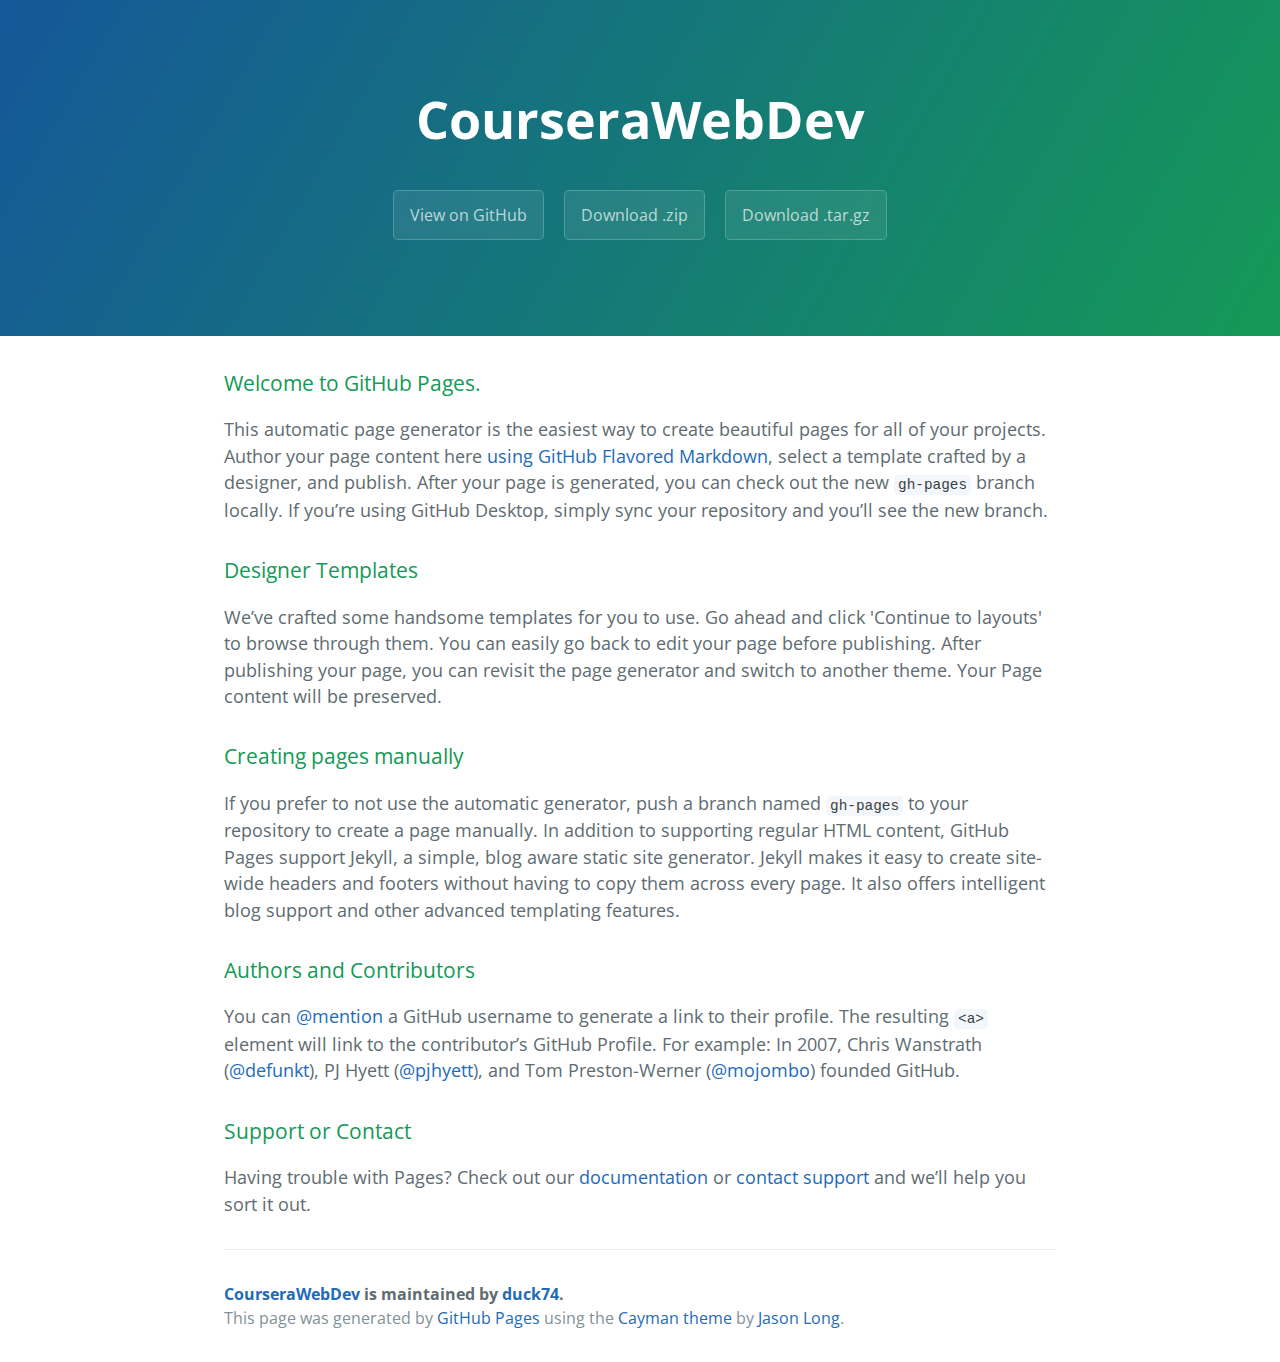
<file: index.html>
<!DOCTYPE html>
<html lang="en-us">
  <head>
    <meta charset="UTF-8">
    <title>CourseraWebDev by duck74</title>
    <meta name="viewport" content="width=device-width, initial-scale=1">
    <link rel="stylesheet" type="text/css" href="stylesheets/normalize.css" media="screen">
    <link href='https://fonts.googleapis.com/css?family=Open+Sans:400,700' rel='stylesheet' type='text/css'>
    <link rel="stylesheet" type="text/css" href="stylesheets/stylesheet.css" media="screen">
    <link rel="stylesheet" type="text/css" href="stylesheets/github-light.css" media="screen">
  </head>
  <body>
    <section class="page-header">
      <h1 class="project-name">CourseraWebDev</h1>
      <h2 class="project-tagline"></h2>
      <a href="https://github.com/duck74/CourseraWebDev" class="btn">View on GitHub</a>
      <a href="https://github.com/duck74/CourseraWebDev/zipball/master" class="btn">Download .zip</a>
      <a href="https://github.com/duck74/CourseraWebDev/tarball/master" class="btn">Download .tar.gz</a>
    </section>

    <section class="main-content">
      <h3>
<a id="welcome-to-github-pages" class="anchor" href="#welcome-to-github-pages" aria-hidden="true"><span aria-hidden="true" class="octicon octicon-link"></span></a>Welcome to GitHub Pages.</h3>

<p>This automatic page generator is the easiest way to create beautiful pages for all of your projects. Author your page content here <a href="https://guides.github.com/features/mastering-markdown/">using GitHub Flavored Markdown</a>, select a template crafted by a designer, and publish. After your page is generated, you can check out the new <code>gh-pages</code> branch locally. If you’re using GitHub Desktop, simply sync your repository and you’ll see the new branch.</p>

<h3>
<a id="designer-templates" class="anchor" href="#designer-templates" aria-hidden="true"><span aria-hidden="true" class="octicon octicon-link"></span></a>Designer Templates</h3>

<p>We’ve crafted some handsome templates for you to use. Go ahead and click 'Continue to layouts' to browse through them. You can easily go back to edit your page before publishing. After publishing your page, you can revisit the page generator and switch to another theme. Your Page content will be preserved.</p>

<h3>
<a id="creating-pages-manually" class="anchor" href="#creating-pages-manually" aria-hidden="true"><span aria-hidden="true" class="octicon octicon-link"></span></a>Creating pages manually</h3>

<p>If you prefer to not use the automatic generator, push a branch named <code>gh-pages</code> to your repository to create a page manually. In addition to supporting regular HTML content, GitHub Pages support Jekyll, a simple, blog aware static site generator. Jekyll makes it easy to create site-wide headers and footers without having to copy them across every page. It also offers intelligent blog support and other advanced templating features.</p>

<h3>
<a id="authors-and-contributors" class="anchor" href="#authors-and-contributors" aria-hidden="true"><span aria-hidden="true" class="octicon octicon-link"></span></a>Authors and Contributors</h3>

<p>You can <a href="https://help.github.com/articles/basic-writing-and-formatting-syntax/#mentioning-users-and-teams" class="user-mention">@mention</a> a GitHub username to generate a link to their profile. The resulting <code>&lt;a&gt;</code> element will link to the contributor’s GitHub Profile. For example: In 2007, Chris Wanstrath (<a href="https://github.com/defunkt" class="user-mention">@defunkt</a>), PJ Hyett (<a href="https://github.com/pjhyett" class="user-mention">@pjhyett</a>), and Tom Preston-Werner (<a href="https://github.com/mojombo" class="user-mention">@mojombo</a>) founded GitHub.</p>

<h3>
<a id="support-or-contact" class="anchor" href="#support-or-contact" aria-hidden="true"><span aria-hidden="true" class="octicon octicon-link"></span></a>Support or Contact</h3>

<p>Having trouble with Pages? Check out our <a href="https://help.github.com/pages">documentation</a> or <a href="https://github.com/contact">contact support</a> and we’ll help you sort it out.</p>

      <footer class="site-footer">
        <span class="site-footer-owner"><a href="https://github.com/duck74/CourseraWebDev">CourseraWebDev</a> is maintained by <a href="https://github.com/duck74">duck74</a>.</span>

        <span class="site-footer-credits">This page was generated by <a href="https://pages.github.com">GitHub Pages</a> using the <a href="https://github.com/jasonlong/cayman-theme">Cayman theme</a> by <a href="https://twitter.com/jasonlong">Jason Long</a>.</span>
      </footer>

    </section>

  
  </body>
</html>
</file>
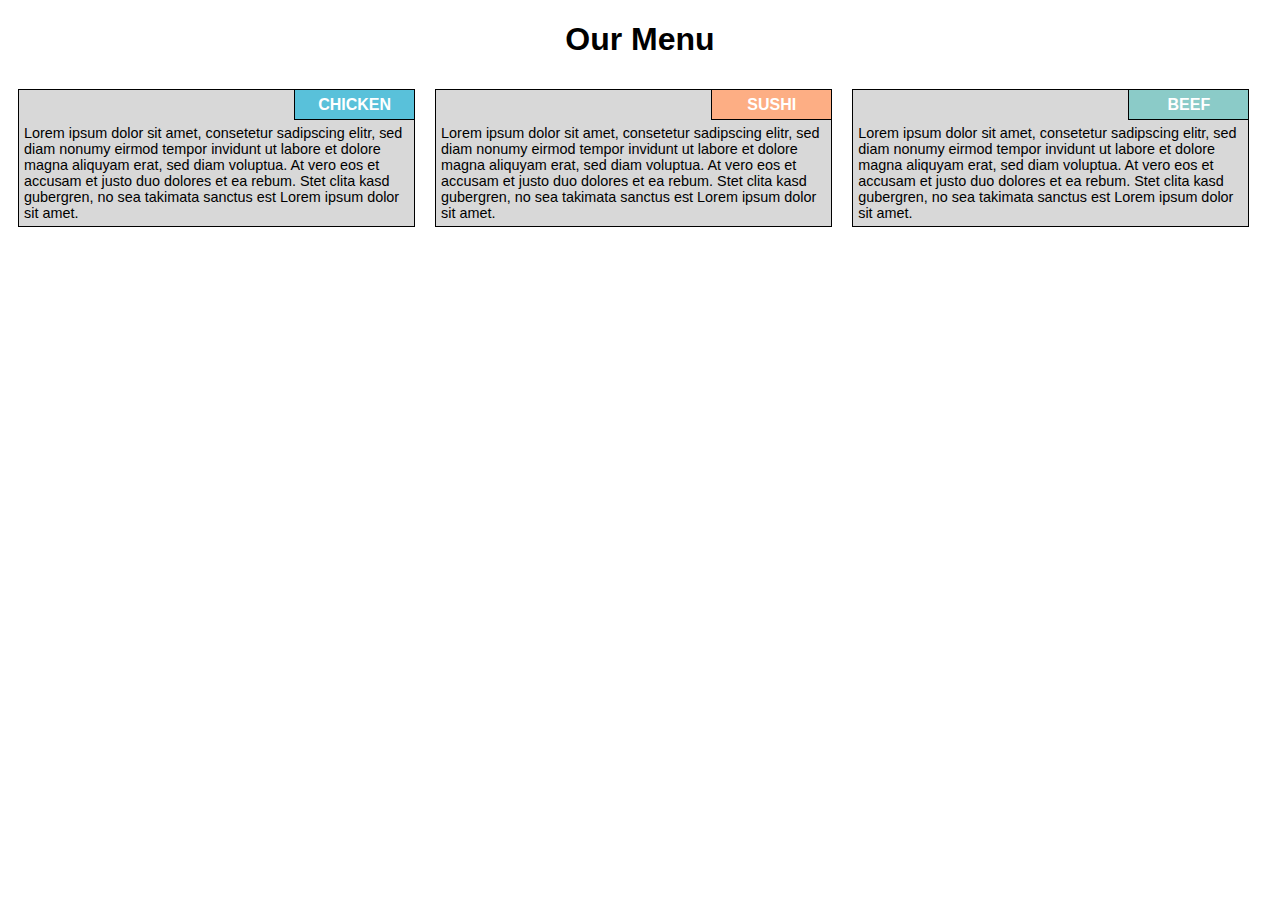
<file: module2-solution/index.html>
<!DOCTYPE html>
<html>
<meta name="viewport" content="width=device-width, initial-scale=1.0">
<head>
	<title>Assignment Solution for Module 2</title>
	<link rel="stylesheet" type="text/css" href="css/style.css">
</head>
<body>
	<h1>Our Menu</h1>

<div class="row">
  <div class="col-lg-4 col-md-6">
  <p>
  <span id="chicken">CHICKEN</span>
  <span id="text">Lorem ipsum dolor sit amet, consetetur sadipscing elitr, sed diam nonumy eirmod tempor invidunt ut labore et dolore magna aliquyam erat, sed diam voluptua. At vero eos et accusam et justo duo dolores et ea rebum. Stet clita kasd gubergren, no sea takimata sanctus est Lorem ipsum dolor sit amet.</span>
  </p>
  </div>
  <div class="col-lg-4 col-md-6"><p>
  <span id="sushi">SUSHI</span>
  <span id ="text">Lorem ipsum dolor sit amet, consetetur sadipscing elitr, sed diam nonumy eirmod tempor invidunt ut labore et dolore magna aliquyam erat, sed diam voluptua. At vero eos et accusam et justo duo dolores et ea rebum. Stet clita kasd gubergren, no sea takimata sanctus est Lorem ipsum dolor sit amet.</span>
  </p></div>
  <div class="col-lg-4 col-md-12"><p>
  <span id="beef">BEEF</span>
  <span id="text">Lorem ipsum dolor sit amet, consetetur sadipscing elitr, sed diam nonumy eirmod tempor invidunt ut labore et dolore magna aliquyam erat, sed diam voluptua. At vero eos et accusam et justo duo dolores et ea rebum. Stet clita kasd gubergren, no sea takimata sanctus est Lorem ipsum dolor sit amet. </span>
  </p></div>
  
</div>
</body>
</html>
</file>
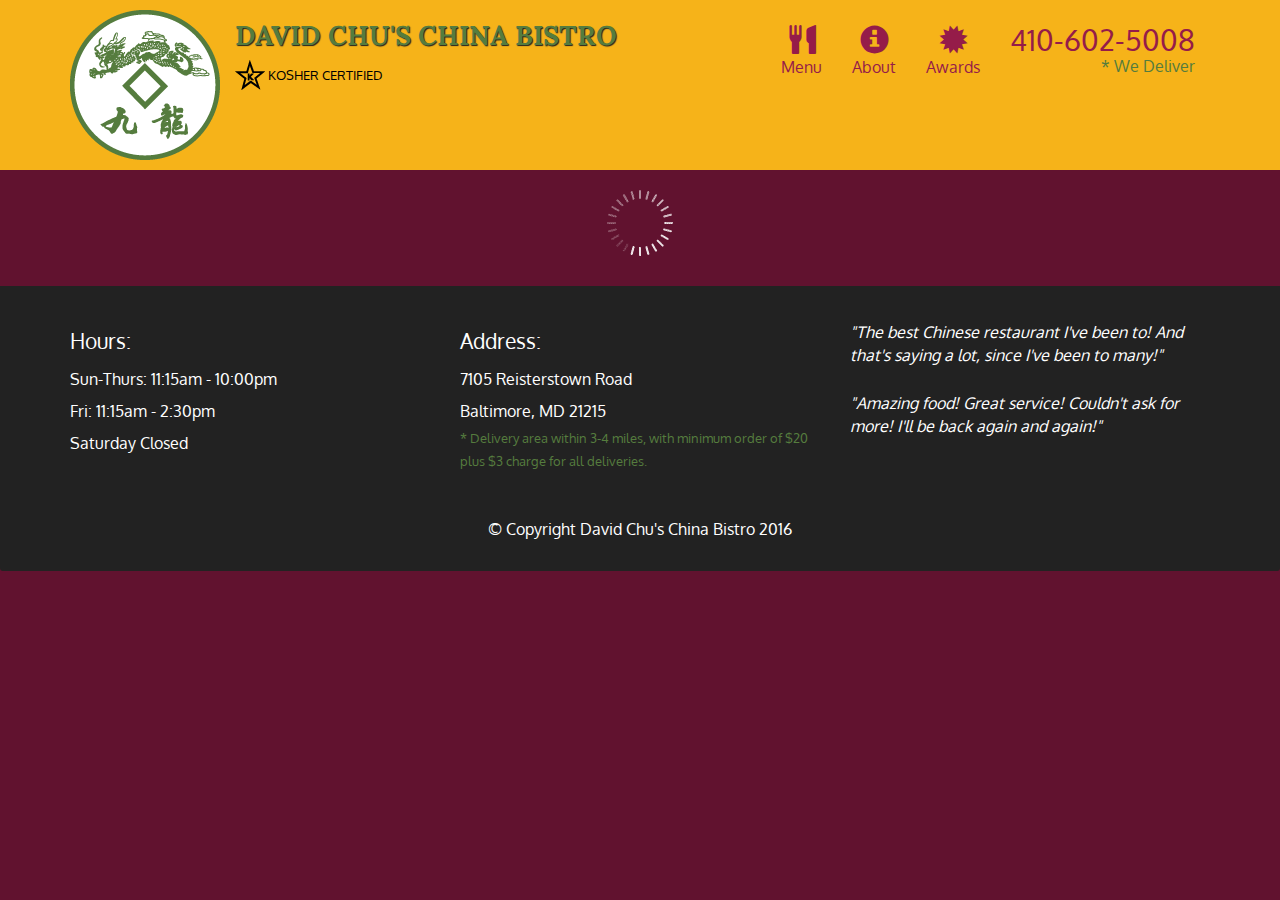
<file: module4-solution/index.html>
<!doctype html>
<html lang="en">
  <head>
    <meta charset="utf-8">
    <meta http-equiv="X-UA-Compatible" content="IE=edge">
    <meta name="viewport" content="width=device-width, initial-scale=1">
    <title>David Chu's China Bistro</title>
    <link rel="stylesheet" href="css/bootstrap.min.css">
    <link rel="stylesheet" href="css/styles.css">
    <link href='https://fonts.googleapis.com/css?family=Oxygen:400,300,700' rel='stylesheet' type='text/css'>
    <link href='https://fonts.googleapis.com/css?family=Lora' rel='stylesheet' type='text/css'>
  </head>
<body>
  <header>
    <nav id="header-nav" class="navbar navbar-default">
      <div class="container">
        <div class="navbar-header">
          <a href="index.html" class="pull-left visible-md visible-lg">
            <div id="logo-img" alt="Logo image"></div>
          </a>

          <div class="navbar-brand">
            <a href="index.html"><h1>David Chu's China Bistro</h1></a>
            <p>
              <img src="images/star-k-logo.png" alt="Kosher certification">
              <span>Kosher Certified</span>
            </p>
          </div>

          <button id="navbarToggle" type="button" class="navbar-toggle collapsed" data-toggle="collapse" data-target="#collapsable-nav" aria-expanded="false">
            <span class="sr-only">Toggle navigation</span>
            <span class="icon-bar"></span>
            <span class="icon-bar"></span>
            <span class="icon-bar"></span>
          </button>
        </div>
        
        <div id="collapsable-nav" class="collapse navbar-collapse">
           <ul id="nav-list" class="nav navbar-nav navbar-right">
            <li id="navHomeButton" class="visible-xs active">
              <a href="index.html">
                <span class="glyphicon glyphicon-home"></span> Home</a>
            </li>
            <li id="navMenuButton">
              <a href="#" onclick="$dc.loadMenuCategories();">
                <span class="glyphicon glyphicon-cutlery"></span><br class="hidden-xs"> Menu</a>
            </li>
            <li>
              <a href="#">
                <span class="glyphicon glyphicon-info-sign"></span><br class="hidden-xs"> About</a>
            </li>
            <li>
              <a href="#">
                <span class="glyphicon glyphicon-certificate"></span><br class="hidden-xs"> Awards</a>
            </li>
            <li id="phone" class="hidden-xs">
              <a href="tel:410-602-5008">
                <span>410-602-5008</span></a><div>* We Deliver</div>
            </li>
          </ul><!-- #nav-list -->
        </div><!-- .collapse .navbar-collapse -->
      </div><!-- .container -->
    </nav><!-- #header-nav -->
  </header>

  <div id="call-btn" class="visible-xs">
    <a class="btn" href="tel:410-602-5008">
    <span class="glyphicon glyphicon-earphone"></span>
    410-602-5008
    </a>
  </div>
  <div id="xs-deliver" class="text-center visible-xs">* We Deliver</div>

  <div id="main-content" class="container"></div>

  <footer class="panel-footer">
    <div class="container">
      <div class="row">
        <section id="hours" class="col-sm-4">
          <span>Hours:</span><br>
          Sun-Thurs: 11:15am - 10:00pm<br>
          Fri: 11:15am - 2:30pm<br>
          Saturday Closed
          <hr class="visible-xs">
        </section>
        <section id="address" class="col-sm-4">
          <span>Address:</span><br>
          7105 Reisterstown Road<br>
          Baltimore, MD 21215
          <p>* Delivery area within 3-4 miles, with minimum order of $20 plus $3 charge for all deliveries.</p>
          <hr class="visible-xs">
        </section>
        <section id="testimonials" class="col-sm-4">
          <p>"The best Chinese restaurant I've been to! And that's saying a lot, since I've been to many!"</p>
          <p>"Amazing food! Great service! Couldn't ask for more! I'll be back again and again!"</p>
        </section>
      </div>
      <div class="text-center">&copy; Copyright David Chu's China Bistro 2016</div>
    </div>
  </footer>

  <!-- jQuery (Bootstrap JS plugins depend on it) -->
  <script src="js/jquery-2.1.4.min.js"></script>
  <script src="js/bootstrap.min.js"></script>
  <script src="js/ajax-utils.js"></script>
  <script src="js/script.js"></script>
</body>
</html>
</file>
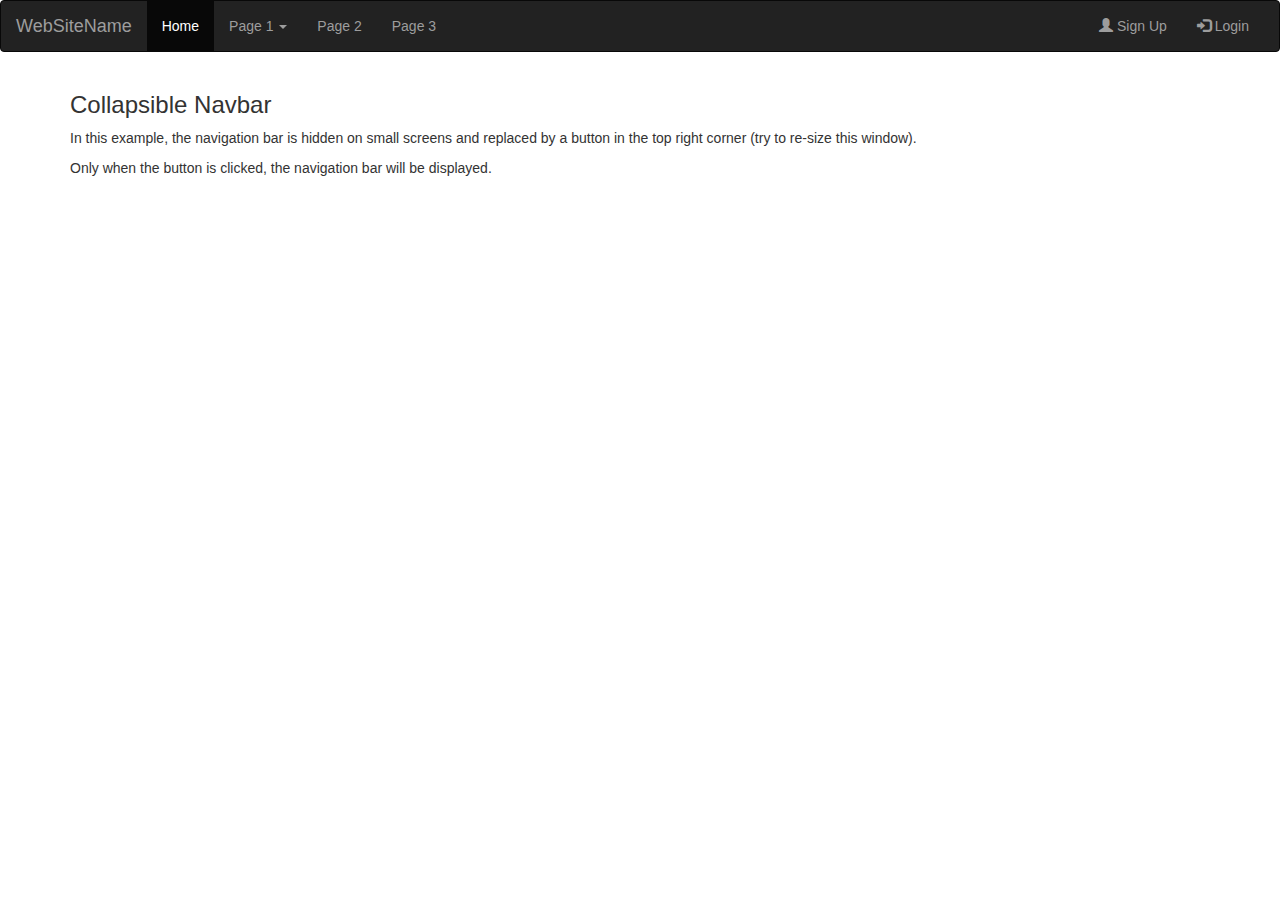
<file: module3-solution/test.html>
<!DOCTYPE html>
<html lang="en">
<head>
  <title>Bootstrap Case</title>
  <meta charset="utf-8">
  <meta name="viewport" content="width=device-width, initial-scale=1">
  <link rel="stylesheet" href="http://maxcdn.bootstrapcdn.com/bootstrap/3.3.6/css/bootstrap.min.css">
  <script src="https://ajax.googleapis.com/ajax/libs/jquery/1.12.0/jquery.min.js"></script>
  <script src="http://maxcdn.bootstrapcdn.com/bootstrap/3.3.6/js/bootstrap.min.js"></script>
</head>
<body>

<nav class="navbar navbar-inverse">
  <div class="container-fluid">
    <div class="navbar-header">
      <button type="button" class="navbar-toggle" data-toggle="collapse" data-target="#myNavbar">
        <span class="icon-bar"></span>
        <span class="icon-bar"></span>
        <span class="icon-bar"></span>                        
      </button>
      <a class="navbar-brand" href="#">WebSiteName</a>
    </div>
    <div class="collapse navbar-collapse" id="myNavbar">
      <ul class="nav navbar-nav">
        <li class="active"><a href="#">Home</a></li>
        <li class="dropdown">
          <a class="dropdown-toggle" data-toggle="dropdown" href="#">Page 1 <span class="caret"></span></a>
          <ul id="nav-list" class="dropdown-menu">
            <li><a href="#">Page 1-1</a></li>
            <li><a href="#">Page 1-2</a></li>
            <li><a href="#">Page 1-3</a></li>
          </ul>
        </li>
        <li><a href="#">Page 2</a></li>
        <li><a href="#">Page 3</a></li>
      </ul>
      <ul class="nav navbar-nav navbar-right">
        <li><a href="#"><span class="glyphicon glyphicon-user"></span> Sign Up</a></li>
        <li><a href="#"><span class="glyphicon glyphicon-log-in"></span> Login</a></li>
      </ul>
    </div>
  </div>
</nav>
  
<div class="container">
  <h3>Collapsible Navbar</h3>
  <p>In this example, the navigation bar is hidden on small screens and replaced by a button in the top right corner (try to re-size this window).
  <p>Only when the button is clicked, the navigation bar will be displayed.</p>
</div>

</body>
</html>
</file>
<file: stylesheets/stylesheet.css>
* {
  box-sizing: border-box; }

body {
  padding: 0;
  margin: 0;
  font-family: "Open Sans", "Helvetica Neue", Helvetica, Arial, sans-serif;
  font-size: 16px;
  line-height: 1.5;
  color: #606c71; }

a {
  color: #1e6bb8;
  text-decoration: none; }
  a:hover {
    text-decoration: underline; }

.btn {
  display: inline-block;
  margin-bottom: 1rem;
  color: rgba(255, 255, 255, 0.7);
  background-color: rgba(255, 255, 255, 0.08);
  border-color: rgba(255, 255, 255, 0.2);
  border-style: solid;
  border-width: 1px;
  border-radius: 0.3rem;
  transition: color 0.2s, background-color 0.2s, border-color 0.2s; }
  .btn + .btn {
    margin-left: 1rem; }

.btn:hover {
  color: rgba(255, 255, 255, 0.8);
  text-decoration: none;
  background-color: rgba(255, 255, 255, 0.2);
  border-color: rgba(255, 255, 255, 0.3); }

@media screen and (min-width: 64em) {
  .btn {
    padding: 0.75rem 1rem; } }

@media screen and (min-width: 42em) and (max-width: 64em) {
  .btn {
    padding: 0.6rem 0.9rem;
    font-size: 0.9rem; } }

@media screen and (max-width: 42em) {
  .btn {
    display: block;
    width: 100%;
    padding: 0.75rem;
    font-size: 0.9rem; }
    .btn + .btn {
      margin-top: 1rem;
      margin-left: 0; } }

.page-header {
  color: #fff;
  text-align: center;
  background-color: #159957;
  background-image: linear-gradient(120deg, #155799, #159957); }

@media screen and (min-width: 64em) {
  .page-header {
    padding: 5rem 6rem; } }

@media screen and (min-width: 42em) and (max-width: 64em) {
  .page-header {
    padding: 3rem 4rem; } }

@media screen and (max-width: 42em) {
  .page-header {
    padding: 2rem 1rem; } }

.project-name {
  margin-top: 0;
  margin-bottom: 0.1rem; }

@media screen and (min-width: 64em) {
  .project-name {
    font-size: 3.25rem; } }

@media screen and (min-width: 42em) and (max-width: 64em) {
  .project-name {
    font-size: 2.25rem; } }

@media screen and (max-width: 42em) {
  .project-name {
    font-size: 1.75rem; } }

.project-tagline {
  margin-bottom: 2rem;
  font-weight: normal;
  opacity: 0.7; }

@media screen and (min-width: 64em) {
  .project-tagline {
    font-size: 1.25rem; } }

@media screen and (min-width: 42em) and (max-width: 64em) {
  .project-tagline {
    font-size: 1.15rem; } }

@media screen and (max-width: 42em) {
  .project-tagline {
    font-size: 1rem; } }

.main-content :first-child {
  margin-top: 0; }
.main-content img {
  max-width: 100%; }
.main-content h1, .main-content h2, .main-content h3, .main-content h4, .main-content h5, .main-content h6 {
  margin-top: 2rem;
  margin-bottom: 1rem;
  font-weight: normal;
  color: #159957; }
.main-content p {
  margin-bottom: 1em; }
.main-content code {
  padding: 2px 4px;
  font-family: Consolas, "Liberation Mono", Menlo, Courier, monospace;
  font-size: 0.9rem;
  color: #383e41;
  background-color: #f3f6fa;
  border-radius: 0.3rem; }
.main-content pre {
  padding: 0.8rem;
  margin-top: 0;
  margin-bottom: 1rem;
  font: 1rem Consolas, "Liberation Mono", Menlo, Courier, monospace;
  color: #567482;
  word-wrap: normal;
  background-color: #f3f6fa;
  border: solid 1px #dce6f0;
  border-radius: 0.3rem; }
  .main-content pre > code {
    padding: 0;
    margin: 0;
    font-size: 0.9rem;
    color: #567482;
    word-break: normal;
    white-space: pre;
    background: transparent;
    border: 0; }
.main-content .highlight {
  margin-bottom: 1rem; }
  .main-content .highlight pre {
    margin-bottom: 0;
    word-break: normal; }
.main-content .highlight pre, .main-content pre {
  padding: 0.8rem;
  overflow: auto;
  font-size: 0.9rem;
  line-height: 1.45;
  border-radius: 0.3rem; }
.main-content pre code, .main-content pre tt {
  display: inline;
  max-width: initial;
  padding: 0;
  margin: 0;
  overflow: initial;
  line-height: inherit;
  word-wrap: normal;
  background-color: transparent;
  border: 0; }
  .main-content pre code:before, .main-content pre code:after, .main-content pre tt:before, .main-content pre tt:after {
    content: normal; }
.main-content ul, .main-content ol {
  margin-top: 0; }
.main-content blockquote {
  padding: 0 1rem;
  margin-left: 0;
  color: #819198;
  border-left: 0.3rem solid #dce6f0; }
  .main-content blockquote > :first-child {
    margin-top: 0; }
  .main-content blockquote > :last-child {
    margin-bottom: 0; }
.main-content table {
  display: block;
  width: 100%;
  overflow: auto;
  word-break: normal;
  word-break: keep-all; }
  .main-content table th {
    font-weight: bold; }
  .main-content table th, .main-content table td {
    padding: 0.5rem 1rem;
    border: 1px solid #e9ebec; }
.main-content dl {
  padding: 0; }
  .main-content dl dt {
    padding: 0;
    margin-top: 1rem;
    font-size: 1rem;
    font-weight: bold; }
  .main-content dl dd {
    padding: 0;
    margin-bottom: 1rem; }
.main-content hr {
  height: 2px;
  padding: 0;
  margin: 1rem 0;
  background-color: #eff0f1;
  border: 0; }

@media screen and (min-width: 64em) {
  .main-content {
    max-width: 64rem;
    padding: 2rem 6rem;
    margin: 0 auto;
    font-size: 1.1rem; } }

@media screen and (min-width: 42em) and (max-width: 64em) {
  .main-content {
    padding: 2rem 4rem;
    font-size: 1.1rem; } }

@media screen and (max-width: 42em) {
  .main-content {
    padding: 2rem 1rem;
    font-size: 1rem; } }

.site-footer {
  padding-top: 2rem;
  margin-top: 2rem;
  border-top: solid 1px #eff0f1; }

.site-footer-owner {
  display: block;
  font-weight: bold; }

.site-footer-credits {
  color: #819198; }

@media screen and (min-width: 64em) {
  .site-footer {
    font-size: 1rem; } }

@media screen and (min-width: 42em) and (max-width: 64em) {
  .site-footer {
    font-size: 1rem; } }

@media screen and (max-width: 42em) {
  .site-footer {
    font-size: 0.9rem; } }
</file>
<file: stylesheets/github-light.css>
/*
   Copyright 2014 GitHub Inc.

   Licensed under the Apache License, Version 2.0 (the "License");
   you may not use this file except in compliance with the License.
   You may obtain a copy of the License at

       http://www.apache.org/licenses/LICENSE-2.0

   Unless required by applicable law or agreed to in writing, software
   distributed under the License is distributed on an "AS IS" BASIS,
   WITHOUT WARRANTIES OR CONDITIONS OF ANY KIND, either express or implied.
   See the License for the specific language governing permissions and
   limitations under the License.

*/

.pl-c /* comment */ {
  color: #969896;
}

.pl-c1      /* constant, markup.raw, meta.diff.header, meta.module-reference, meta.property-name, support, support.constant, support.variable, variable.other.constant */,
.pl-s .pl-v /* string variable */ {
  color: #0086b3;
}

.pl-e  /* entity */,
.pl-en /* entity.name */ {
  color: #795da3;
}

.pl-s .pl-s1 /* string source */,
.pl-smi      /* storage.modifier.import, storage.modifier.package, storage.type.java, variable.other, variable.parameter.function */ {
  color: #333;
}

.pl-ent /* entity.name.tag */ {
  color: #63a35c;
}

.pl-k /* keyword, storage, storage.type */ {
  color: #a71d5d;
}

.pl-pds              /* punctuation.definition.string, string.regexp.character-class */,
.pl-s                /* string */,
.pl-s .pl-pse .pl-s1 /* string punctuation.section.embedded source */,
.pl-sr               /* string.regexp */,
.pl-sr .pl-cce       /* string.regexp constant.character.escape */,
.pl-sr .pl-sra       /* string.regexp string.regexp.arbitrary-repitition */,
.pl-sr .pl-sre       /* string.regexp source.ruby.embedded */ {
  color: #183691;
}

.pl-v /* variable */ {
  color: #ed6a43;
}

.pl-id /* invalid.deprecated */ {
  color: #b52a1d;
}

.pl-ii /* invalid.illegal */ {
  background-color: #b52a1d;
  color: #f8f8f8;
}

.pl-sr .pl-cce /* string.regexp constant.character.escape */ {
  color: #63a35c;
  font-weight: bold;
}

.pl-ml /* markup.list */ {
  color: #693a17;
}

.pl-mh        /* markup.heading */,
.pl-mh .pl-en /* markup.heading entity.name */,
.pl-ms        /* meta.separator */ {
  color: #1d3e81;
  font-weight: bold;
}

.pl-mq /* markup.quote */ {
  color: #008080;
}

.pl-mi /* markup.italic */ {
  color: #333;
  font-style: italic;
}

.pl-mb /* markup.bold */ {
  color: #333;
  font-weight: bold;
}

.pl-md /* markup.deleted, meta.diff.header.from-file */ {
  background-color: #ffecec;
  color: #bd2c00;
}

.pl-mi1 /* markup.inserted, meta.diff.header.to-file */ {
  background-color: #eaffea;
  color: #55a532;
}

.pl-mdr /* meta.diff.range */ {
  color: #795da3;
  font-weight: bold;
}

.pl-mo /* meta.output */ {
  color: #1d3e81;
}
</file>
<file: module2-solution/css/style.css>
/********** Base styles **********/
* {
  box-sizing: border-box;
}


body {
  font-family: OpenSans, Helvetica;
}

h1 {
  margin-bottom: 15px;
  text-align: center;
}

p {
  margin-right: 10px;
  margin-left: 10px;
  margin-bottom: auto;
  border: 1px solid black;
  background-color: #d8d8d8;
  height: auto;
  overflow: auto;
}

/* Simple Responsive Framework. */
.row {
  width: 100%;
}

#chicken, #sushi, #beef{
  width: 120px;
  height: 30px;
  line-height: 30px;
  font-weight: bold;
  text-align: center;
  vertical-align: middle;
  color: white;
  border-left: 1px solid black;
  border-bottom: 1px solid black;
  float: right;
  background-color: #59c1da;
}

#sushi {
  background-color: #fdae84;
}

#beef {
  background-color: #8bcbc8;
}

#text {
  float: left;
  clear: both;
  padding: 5px;
  /*padding-top: 5px;
  padding-left: 5px;
  padding-right: 5px;
  padding-bottom: 5px;*/
  font-size: 0.9em;
}
/* For mobile phones: */
[class*="col-"] {
    width: 100%;
}

/********** Tablet Devices **********/
@media (min-width: 768px) and (max-width: 991px)  {
  .col-md-1, .col-md-2, .col-md-3, .col-md-4, .col-md-5, .col-md-6, .col-md-7, .col-md-8, .col-md-9, .col-md-10, .col-md-11, .col-md-12 {
    float: left;
  }
  .col-md-1 {
    width: 8.33%;
  }
  .col-md-2 {
    width: 16.66%;
  }
  .col-md-3 {
    width: 25%;
  }
  .col-md-4 {
    width: 33%;
  }
  .col-md-5 {
    width: 41.66%;
  }
  .col-md-6 {
    width: 50%;
  }
  .col-md-7 {
    width: 58.33%;
  }
  .col-md-8 {
    width: 66.66%;
  }
  .col-md-9 {
    width: 74.99%;
  }
  .col-md-10 {
    width: 83.33%;
  }
  .col-md-11 {
    width: 91.66%;
  }
  .col-md-12 {
    width: 100%;
  }
}

/********** Display Devices **********/
@media (min-width: 992px) {
  .col-lg-1, .col-lg-2, .col-lg-3, .col-lg-4, .col-lg-5, .col-lg-6, .col-lg-7, .col-lg-8, .col-lg-9, .col-lg-10, .col-lg-11, .col-lg-12 {
    float: left;
  }
  .col-lg-1 {
    width: 8.33%;
  }
  .col-lg-2 {
    width: 16.66%;
  }
  .col-lg-3 {
    width: 25%;
  }
  .col-lg-4 {
    width: 33%;
  }
  .col-lg-5 {
    width: 41.66%;
  }
  .col-lg-6 {
    width: 50%;
  }
  .col-lg-7 {
    width: 58.33%;
  }
  .col-lg-8 {
    width: 66.66%;
  }
  .col-lg-9 {
    width: 74.99%;
  }
  .col-lg-10 {
    width: 83.33%;
  }
  .col-lg-11 {
    width: 91.66%;
  }
  .col-lg-12 {
    width: 100%;
  }
}
</file>
<file: module4-solution/css/styles.css>
body {
  font-size: 16px;
  color: #fff;
  background-color: #61122f;
  font-family: 'Oxygen', sans-serif;
}

/** HEADER **/
#header-nav {
  background-color: #f6b319;
  border-radius: 0;
  border: 0;
}

#logo-img {
  background: url('../images/restaurant-logo_large.png') no-repeat;
  width: 150px;
  height: 150px;
  margin: 10px 15px 10px 0;
}

.navbar-brand {
  padding-top: 25px;
}
.navbar-brand h1 { /* Restaurant name */
  font-family: 'Lora', serif;
  color: #557c3e;
  font-size: 1.5em;
  text-transform: uppercase;
  font-weight: bold;
  text-shadow: 1px 1px 1px #222;
  margin-top: 0;
  margin-bottom: 0;
  line-height: .75;
}
.navbar-brand a:hover, .navbar-brand a:focus {
  text-decoration: none;
}
.navbar-brand p { /* Kosher cert */
  color: #000;
  text-transform: uppercase;
  font-size: .7em;
  margin-top: 15px;
}
.navbar-brand p span { /* Star-K */
  vertical-align: middle;
}

#nav-list {
  margin-top: 10px;
}
#nav-list a {
  color: #951C49;
  text-align: center;
}
#nav-list a:hover {
  background: #E7E7E7;
}
#nav-list a span {
  font-size: 1.8em;
}

#phone {
  margin-top: 5px;
}
#phone a { /* Phone number */
  text-align: right;
  padding-bottom: 0;
}
#phone div { /* We Deliver */
  color: #557c3e;
  text-align: right;
  padding-right: 15px;
}

.navbar-header button.navbar-toggle, .navbar-header .icon-bar {
  border: 1px solid #61122f;
}
.navbar-header button.navbar-toggle {
  clear: both;
  margin-top: -30px;
}
/* END HEADER */

/* FOOTER */
.panel-footer {
  margin-top: 30px;
  padding-top: 35px;
  padding-bottom: 30px;
  background-color: #222;
  border-top: 0;
}
.panel-footer div.row {
  margin-bottom: 35px;
}
#hours, #address {
  line-height: 2;
}
#hours > span, #address > span {
  font-size: 1.3em;
}
#address p {
  color: #557c3e;
  font-size: .8em;
  line-height: 1.8;
}
#testimonials {
  font-style: italic;
}
#testimonials p:nth-child(2) {
  margin-top: 25px;
}
/* END FOOTER */



/* HOME PAGE */
.container .jumbotron {
  box-shadow: 0 0 50px #3F0C1F;
  border: 2px solid #3F0C1F;
}

#menu-tile, #specials-tile, #map-tile {
  height: 250px;
  width: 100%;
  margin-bottom: 15px;
  position: relative;
  border: 2px solid #3F0C1F;
  overflow: hidden;
}
#menu-tile:hover, #specials-tile:hover, #map-tile:hover {
  box-shadow: 0 1px 5px 1px #cccccc;
}
#menu-tile {
  background: url('../images/menu-tile.jpg') no-repeat;
  background-position: center;
}
#specials-tile {
  background: url('../images/specials-tile.jpg') no-repeat;
  background-position: center;
}
#menu-tile span, #specials-tile span, #map-tile span {
  position: absolute;
  bottom: 0;
  right: 0;
  width: 100%;
  text-align: center;
  font-size: 1.6em;
  text-transform: uppercase;
  background-color: #000;
  color: #fff;
  opacity: .8;
}
/* END HOME PAGE */

/* MENU CATEGORIES PAGE */
.category-tile { 
  position: relative;
  border: 2px solid #3F0C1F;
  overflow: hidden;
  width: 200px;
  height: 200px;
  margin: 0 auto 15px;
}
.category-tile span {
  position: absolute;
  bottom: 0;
  right: 0;
  width: 100%;
  text-align: center;
  font-size: 1.2em;
  text-transform: uppercase;
  background-color: #000;
  color: #fff;
  opacity: .8;
}
.category-tile:hover {
  box-shadow: 0 1px 5px 1px #cccccc;
}

#menu-categories-title + div {
  margin-bottom: 50px;
}
/* END MENU CATEGORIES PAGE */

/* SINGLE CATEGORY PAGE */
.menu-item-tile {
  margin-bottom: 25px;
}
.menu-item-tile hr {
  width: 80%;
}
.menu-item-tile .menu-item-price {
  font-size: 1.1em;
  text-align: right;
  margin-top: -15px;
  margin-right: -15px;
}
.menu-item-tile .menu-item-price span {
  font-size: .6em;
}
.menu-item-photo {
  position: relative;
  border: 2px solid #3F0C1F; 
  overflow: hidden;
  padding: 0;
  margin-right: -15px;
  margin-left: auto;
  margin-bottom: 20px;
  max-width: 250px;
}
.menu-item-photo div {
  position: absolute;
  bottom: 0;
  right: 0;
  width: 80px;
  background-color: #557c3e;
  text-align: center;
}
.menu-item-description {
  padding-right: 30px;
}
h3.menu-item-title {
  margin: 0 0 10px;
}
.menu-item-details {
  font-size: .9em;
  font-style: italic;
}
/* END SINGLE CATEGORY PAGE */


/********** Large devices only **********/
@media (min-width: 1200px) {
  .container .jumbotron {
    background: url('../images/jumbotron_1200.jpg') no-repeat;
    height: 675px;
  }
}

/********** Medium devices only **********/
@media (min-width: 992px) and (max-width: 1199px) {
  /* Header */
  #logo-img {
    background: url('../images/restaurant-logo_medium.png') no-repeat;
    width: 100px;
    height: 100px;
    margin: 5px 5px 5px 0;
  }
  /* End Header */

  /* Home Page */
  .container .jumbotron {
    background: url('../images/jumbotron_992.jpg') no-repeat;
    height: 558px;
  }
  /* End Home Page */
}

/********** Small devices only **********/
@media (min-width: 768px) and (max-width: 991px) {
  /* Home Page */
  .container .jumbotron {
    background: url('../images/jumbotron_768.jpg') no-repeat;
    height: 432px;
  }
  /* End Home Page */
}

/********** Extra small devices only **********/
@media (max-width: 767px) {
  /* Header */
  .navbar-brand {
    padding-top: 10px;
    height: 80px;
  }
  .navbar-brand h1 { /* Restaurant name */
    padding-top: 10px;
    font-size: 5vw; /* 1vw = 1% of viewport width */
  }
  .navbar-brand p { /* Kosher cert */
    font-size: .6em;
    margin-top: 12px;
  }
  .navbar-brand p img { /* Star-K */
    height: 20px;
  }

  #collapsable-nav a { /* Collapsed nav menu text */
    font-size: 1.2em;
  }
  #collapsable-nav a span { /* Collapsed nav menu glyph */
    font-size: 1em;
    margin-right: 5px;
  }

  #call-btn > a {
    font-size: 1.5em;
    display: block;
    margin: 0 20px;
    padding: 10px;
    border: 2px solid #fff;
    background-color: #f6b319;
    color: #951c49;
  }
  #xs-deliver {
    margin-top: 5px;
    font-size: .7em;
    letter-spacing: .1em;
    text-transform: uppercase;
  }
  /* End Header */

  /* Footer */
  .panel-footer section {
    margin-bottom: 30px;
    text-align: center;
  }
  .panel-footer section:nth-child(3) {
    margin-bottom: 0; /* margin already exists on the whole row */
  }
  .panel-footer section hr {
    width: 50%;
  }
  /* End Footer */

  /* Home Page */
  .container .jumbotron {
    margin-top: 30px;
    padding: 0;
  }
  #menu-tile, #specials-tile {
    width: 360px;
    margin: 0 auto 15px;
  }

  .menu-item-photo {
    margin-right: auto;
  }
  .menu-item-tile .menu-item-price {
    text-align: center;
  }
  .menu-item-description {
    text-align: center;;
  }
}


/********** Super extra small devices Only :-) (e.g., iPhone 4) **********/
@media (max-width: 479px) {
  /* Header */
  .navbar-brand h1 { /* Restaurant name */
    padding-top: 5px;
    font-size: 6vw;
  }
  /* End Header */
  
  /* Home page */
  #menu-tile, #specials-tile {
    width: 280px;
    margin: 0 auto 15px;
  }

  .col-xxs-12 {
    position: relative;
    min-height: 1px;
    padding-right: 15px;
    padding-left: 15px;
    float: left;
    width: 100%;
  }
}
</file>
